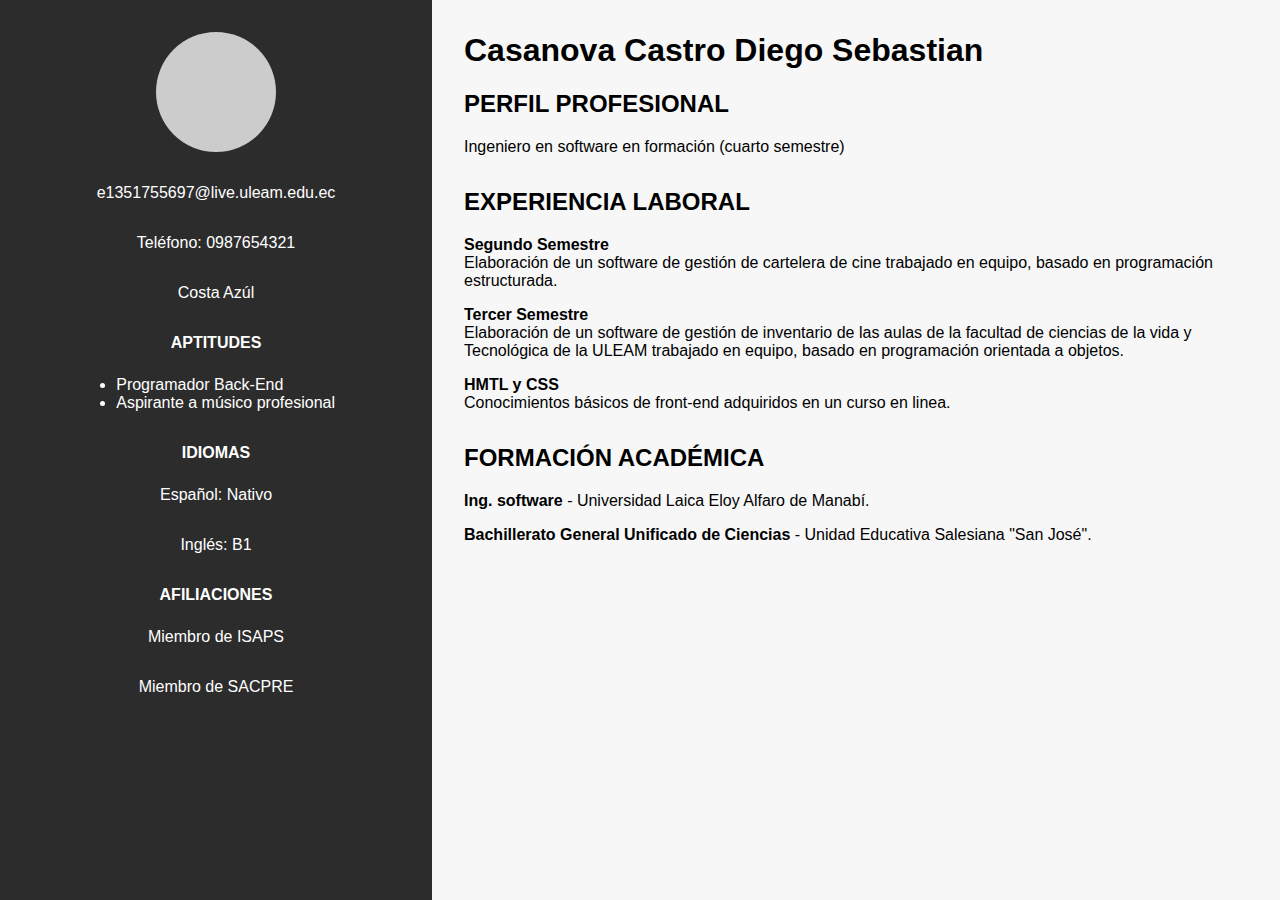
<file: CV_Diego.html>
<!DOCTYPE html>
<html lang="es">
<head>
  <meta charset="UTF-8" />
  <meta name="viewport" content="width=device-width, initial-scale=1.0" />
  <title>Currículum Diego</title>
  <link rel="stylesheet" href="styles.css" />
</head>
<body>

  <div class="sidebar">
    <div class="profile-pic"></div>
    <p>e1351755697@live.uleam.edu.ec</p>
    <p>Teléfono: 0987654321</p>
    <p>Costa Azúl</p>

    <div class="subtitle">APTITUDES</div>
    <ul>
      <li>Programador Back-End</li>
      <li>Aspirante a músico profesional</li>

    </ul>

    <div class="subtitle">IDIOMAS</div>
    <p>Español: Nativo</p>
    <p>Inglés: B1</p>

    <div class="subtitle">AFILIACIONES</div>
    <p>Miembro de ISAPS</p>
    <p>Miembro de SACPRE</p>
  </div>

  <div class="main-content">
    <h1>Casanova Castro Diego Sebastian</h1>

    <section>
      <h2>PERFIL PROFESIONAL</h2>
      <p>Ingeniero en software en formación (cuarto semestre)</p>
    </section>

    <section>
      <h2>EXPERIENCIA LABORAL</h2>
      <p><strong>Segundo Semestre</strong><br>Elaboración de un software de gestión de cartelera de cine trabajado en equipo, basado en programación estructurada.</p>
      <p><strong>Tercer Semestre</strong><br>Elaboración de un software de gestión de inventario de las aulas de la facultad de ciencias de la vida y Tecnológica de la ULEAM trabajado en equipo, basado en programación orientada a objetos.</p>
      <p><strong>HMTL y CSS</strong><br>Conocimientos básicos de front-end adquiridos en un curso en linea.</p>
    </section>

    <section>
      <h2>FORMACIÓN ACADÉMICA</h2>
      <p><strong>Ing. software</strong> - Universidad Laica Eloy Alfaro de Manabí.</p>
      <p><strong>Bachillerato General Unificado de Ciencias</strong> - Unidad Educativa Salesiana "San José".</p>
    </section>
  </div>

</body>
</html>
</file>
<file: styles.css>
/* styles.css */

body {
    margin: 0;
    font-family: Arial, sans-serif;
    display: flex;
    height: 100vh;
  }
  
  .sidebar {
    background-color: #2c2c2c;
    color: white;
    width: 30%;
    padding: 2rem 1.5rem;
    display: flex;
    flex-direction: column;
    justify-content: flex-start;
    align-items: center;
  }
  
  .main-content {
    flex: 1;
    padding: 2rem;
    background-color: #f7f7f7;
    overflow-y: auto;
  }
  
  h1 {
    margin-top: 0;
    font-size: 2rem;
  }
  
  section {
    margin-bottom: 2rem;
  }
  
  .profile-pic {
    width: 120px;
    height: 120px;
    border-radius: 50%;
    background-color: #ccc;
    margin-bottom: 1rem;
  }
  
  ul {
    padding-left: 1.2rem;
  }
  
  .subtitle {
    font-weight: bold;
    margin-top: 1rem;
    margin-bottom: 0.5rem;
  }
</file>
